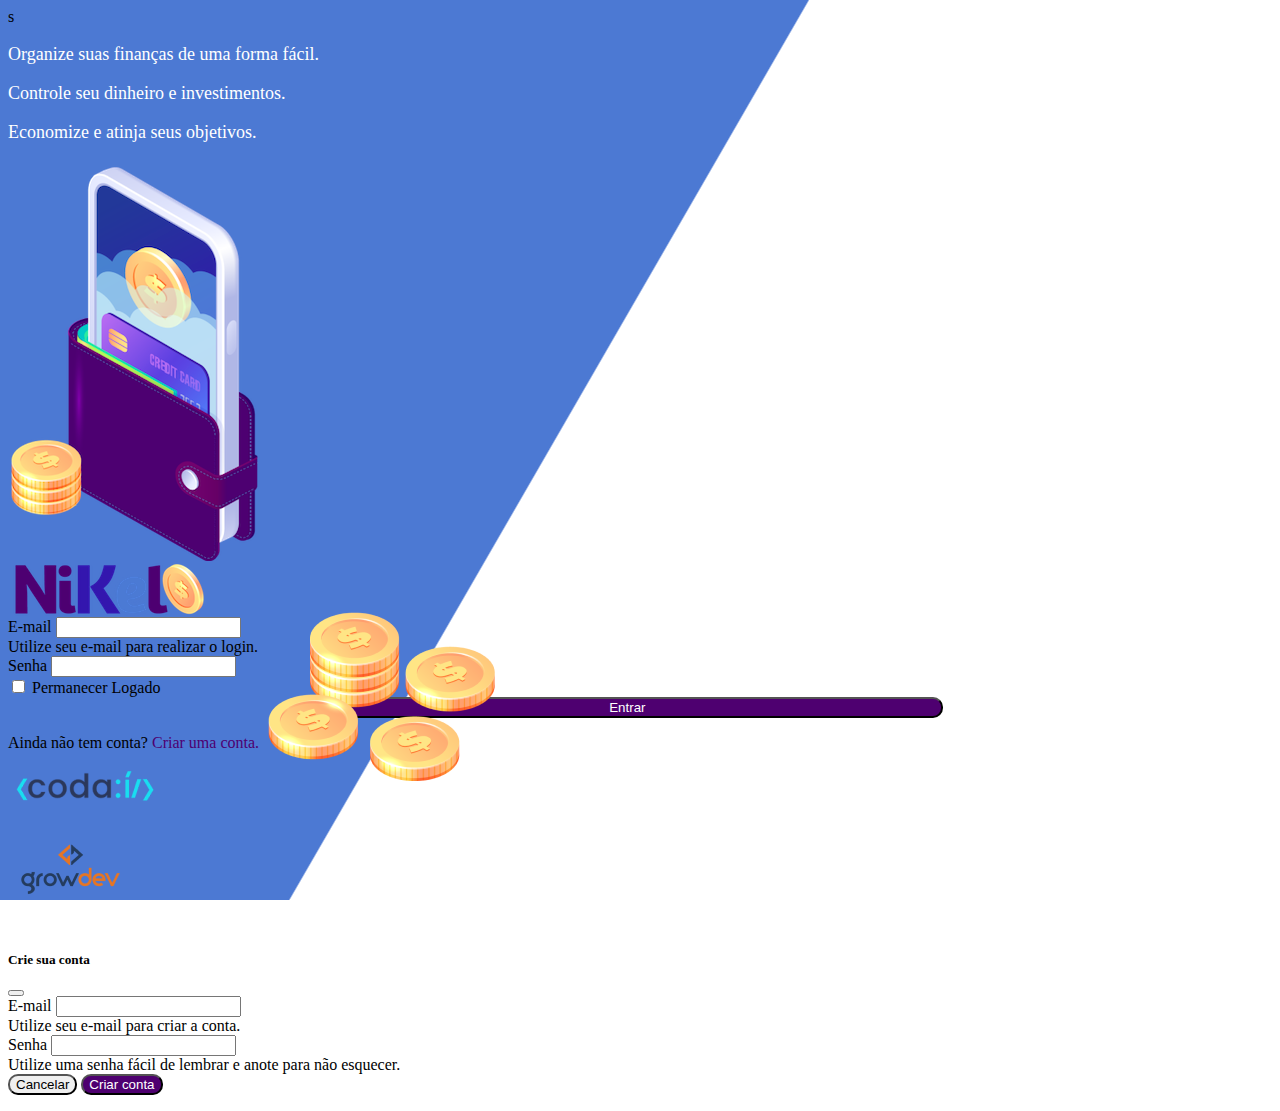
<file: index.html>
s<!DOCTYPE html>
<html lang="pt">
 <head>
    <meta charset="UTF-8">
    <meta http-equiv="X-UA-Compatible"content="IE=edge">
    <meta name="viewport" content="width=device-width, initial-scale=1.0">
    <title>Nikel</title>
    <link href="https://cdn.jsdelivr.net/npm/bootstrap@5.1.3/dist/css/bootstrap.min.css" rel="stylesheet" 
          integrity="sha384-1BmE4kWBq78iYhFldvKuhfTAU6auU8tT94WrHftjDbrCEXSU1oBoqyl2QvZ6jIW3" crossorigin="anonymous">
    <link rel="stylesheet" href="./css/styles.css">
 </head>
 <body id="login">
    <main>
        <div class="container">
            <div class="row vh-100">
                <div class="col d-flex justify-content-center my-5 flex-column">
                  <div class="text-login">
                    <p>Organize suas finanças de uma forma fácil.</p>
                    <p>Controle seu dinheiro e investimentos.</p>
                    <p>Economize e atinja seus objetivos.</p>
                  </div>
                  <div class="text-center">
                    <img src="./assets/pocket.png" alt="image pocket"class= "img-fluid" srcset="">
                    <img src="./assets/coins.png" alt="image coins"class= "img-fluid d-none d-md-inline coins" srcset="">
                  </div>  
                </div>
                <div class="col d-flex justify-content-center my-5 flex-column">
                   <div class="container">
                    <div class="row">
                        <div class="col">
                            <div class="text-center">
                                <img src="./assets/nikel-logo.png" alt="nikel-logo"class="img-fluid" srcset="">
                            </div>
                        </div>
                    </div>
                    <div class="row">
                        <div class="col">
                            <form id="login-form">
                                <div class="mb-3">
                                  <label for="email-input" class="form-label">E-mail</label>
                                  <input type="email" class="form-control" id="email-input" aria-describedby="emailHelp">
                                  <div id="emailHelp" class="form-text">Utilize seu e-mail para realizar o login.</div>
                                </div>
                                <div class="mb-3">
                                  <label for="password-input" class="form-label">Senha</label>
                                  <input type="password" class="form-control" id="password-input">
                                </div>
                                <div class="mb-3 form-check">
                                  <input type="checkbox" class="form-check-input" id="session-check">
                                  <label class="form-check-label" for="session-check">Permanecer Logado</label>
                                </div>
                                <button type="submit" class="btn button-login">Entrar</button>
                            </form>
                        </div>
                        <div class="row">
                            <div class="col">
                                <p id="Link-conta" class="text-center mt-2 form-text" data-bs-toggle="modal"
                                  data-bs-target="#register-modal">Ainda não tem conta? 
                                  <span class="link-default"> Criar uma conta.</span></p>
                            </div>
                        </div>
                        <div>
                            <div class="row">
                                <div class="col">
                                    <div class="text-center mt-5">
                                        <img src="./assets/codai-logo.png" alt="logo codai"class="img-fluid" srcset="">
                                    </div>
                                </div>
                            </div>
                        </div>
                        <div>
                            <div class="row">
                                <div class="col">
                                    <div class="text-center">
                                        <img src="./assets/growdev-logo.png" alt="logo growdev"class="img-fluid" srcset="">
                                    </div>
                                </div>
                            </div>
                        </div>
                    </div>
                   </div>
                </div>
            </div>
        </div>
       
  
  <!-- Modal -->
  <div class="modal fade" id="register-modal" tabindex="-1" aria-labelledby="exampleModalLabel" aria-hidden="true">
    <div class="modal-dialog">
      <div class="modal-content">
        <div class="modal-header">
          <h5 class="modal-title" id="exampleModalLabel">Crie sua conta</h5>
          <button type="button" class="btn-close" data-bs-dismiss="modal" aria-label="Close"></button>
        </div>
        <form id="create-form">
          <div class="modal-body">
            
                <div class="mb-3">
                  <label for="email-create-input" class="form-label">E-mail</label>
                  <input type="email" class="form-control" id="email-create-input" aria-describedby="emailHelp" required>
                  <div id="emailHelp" class="form-text">Utilize seu e-mail para criar a conta.</div>
                </div>

                <div class="mb-3">
                  <label for="password-create-input" class="form-label">Senha</label>
                  <input type="password" class="form-control" id="password-create-input" required>
                  <div id="emailHelp" class="form-text">Utilize uma senha fácil de lembrar e anote para não esquecer.</div>
                </div>
        </div>
        <div class="modal-footer">
          <button type="button" class="btn btn-secondary button-cancel" data-bs-dismiss="modal">Cancelar</button>
          <button type="submit" class="btn button-default">Criar conta</button>
        </div>
        </form>
      </div>
    </div>
   </div>
    </main>

    <script src="https://cdn.jsdelivr.net/npm/bootstrap@5.1.3/dist/js/bootstrap.bundle.min.js" integrity="sha384-ka7Sk0Gln4gmtz2MlQnikT1wXgYsOg+OMhuP+IlRH9sENBO0LRn5q+8nbTov4+1p" crossorigin="anonymous"></script>
    <script src="js/index.js"></script>

</body>
</html>
</file>
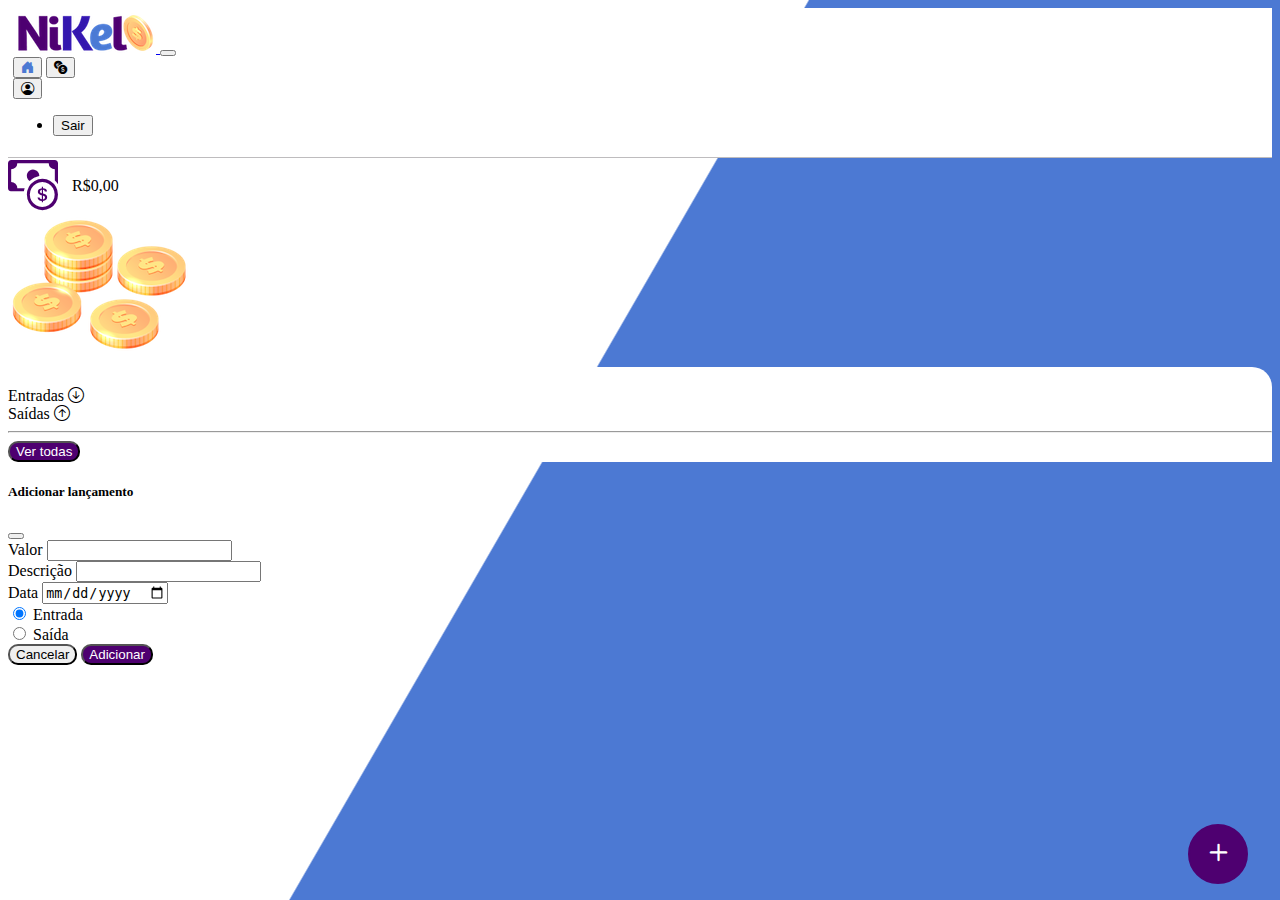
<file: home.html>
<!DOCTYPE html>
<html lang="pt">
<head>
  <meta charset="UTF-8">
  <meta http-equiv="X-UA-Compatible"content="IE=edge">
  <meta name="viewport" content="width=device-width, initial-scale=1.0">
  <title>Nikel - Home</title>
  <link href="https://cdn.jsdelivr.net/npm/bootstrap@5.1.3/dist/css/bootstrap.min.css" rel="stylesheet" integrity="sha384-1BmE4kWBq78iYhFldvKuhfTAU6auU8tT94WrHftjDbrCEXSU1oBoqyl2QvZ6jIW3" crossorigin="anonymous">
  <link rel="stylesheet" href="https://cdn.jsdelivr.net/npm/bootstrap-icons@1.10.5/font/bootstrap-icons.css">
  <link rel="stylesheet" href="./css/styles.css">
</head>
<body id="app">
    <header>
        <nav class="navbar navbar-expand navbar-light bg-whithe">
            <div class="container-fluid">
              <a class="navbar-brand" href="#">
                <img src="./assets/nikel-small-logo.png" alt="logo nikel" class="img-fluid" srcset="">
              </a>
              <button class="navbar-toggler" type="button" data-bs-toggle="collapse" data-bs-target="#navbarSupportedContent" aria-controls="navbarSupportedContent" aria-expanded="false" aria-label="Toggle navigation">
                <span class="navbar-toggler-icon"></span>
              </button>
              <div class="collapse navbar-collapse justify-content-end" id="navbarSupportedContent">
               <div class="d-flex menu">
                 <a href="home.html"><button class="btn" type="button"><i class="bi bi-house-door-fill fs-4 color-secondary"></i></button></a>
                 <a href="transactions.html"><button class="btn" type="button"><i class="bi bi-currency-exchange fs-4"></i></bi></button></a>
                  
                 <div class="dropdown">
                    <button class="btn" type="button" id="dropdownMenuButton1" data-bs-toggle="dropdown" aria-expanded="false">
                        <i class="bi bi-person-circle fs-4"></i>
                    </button>
                    <ul class="dropdown-menu logout" aria-labelledby="dropdownMenuButton1">
                      <li><button class="dropdown-item" id="button-logout">Sair</button></li>
                    </ul>
                  </div>
                </div>
                
              </div>
            </div>
          </nav>
    </header>
    <main>
        <div class="container-lg">
            <div class="row">
                <div class="col d-flex mt-4 justify-content-start align-items-center">
                    <i class="bi bi-cash-coin color-primary icon-detail"></i>
                    <span class="fs-2" id="total">R$0,00</span>
                 </div>
                    <div class="col d-flex mt-4 justify-content-end">
                    <div class="text-center">
                        <img src="assets/coins-small.png" alt="image coins" srcset="">
                    </div>
                 </div>  
            </div>
            <div class="row">
                <div class="col-12 info shadow-lg">
                    <div class="container">
                        <div class="row">
                            <div class="col-6">
                               <Span class="fs-4">Entradas <i class="bi bi-arrow-down-circle fs-2 align-middle"></i></Span> 
                             </div>
                             <div class="col-6">
                               <span class="fs-4">Saídas <i class="bi bi-arrow-up-circle fs-2 align-middle"></i></span>  
                             </div>
                             <div class="col-12 mg-2">
                                <hr>
                            </div>
                         </div>
                         <div class="row">
                            <div class="col-6">
                                <div class="container p-0" id="cash-in-list">
                                    
                                </div>
                            </div>
                            <div class="col-6">
                                <div class="container p-0" id="cash-out-list">
                                    
                                </div>

                            </div>
                            <div class="col-12 mb-4">
                                <button type="button" class="btn button-default" id="transactions-button"> Ver todas</button>
                            </div>
                         </div>
                    </div>
                </div>
            </div>
            <button class="btn button-float" data-bs-toggle="modal"
            data-bs-target="#transaction-modal"> <i class="bi bi-plus"></i></button>
        </div>

         <!-- Modal -->
  <div class="modal fade" id="transaction-modal" tabindex="-1" aria-labelledby="exampleModalLabel" aria-hidden="true">
    <div class="modal-dialog">
      <div class="modal-content">
        <div class="modal-header">
          <h5 class="modal-title" id="exampleModalLabel">Adicionar lançamento</h5>
          <button type="button" class="btn-close" data-bs-dismiss="modal" aria-label="Close"></button>
        </div>
        <form id="trasaction-form">
        <div class="modal-body">
            
                <div class="mb-3">
                  <label for="value-input" class="form-label">Valor</label>
                  <input type="number" step="any" class="form-control" id="value-input" 
                  aria-describedby="emailHelp" required> 
                </div>

                <div class="mb-3">
                  <label for="description-input" class="form-label">Descrição</label>
                  <input type="text" class="form-control" id="description-input" required>
                  
        </div>
                <class="mb-3">
            <label for="date-input" class="form-label">Data</label>
            <input type="date" class="form-control" id="date-input" required>
               
          <div class="mb-3">
            <div class="form-check form-check-inline">
                <input class="form-check-input" type="radio" name="type-input" id="inlineRadio1" value="1" checked>
                <label class="form-check-label" for="inlineRadio1">Entrada</label>
              </div>
              <div class="form-check form-check-inline">
                <input class="form-check-input" type="radio" name="type-input" id="inlineRadio2" value="2">
                <label class="form-check-label" for="inlineRadio2">Saída</label>
              </div>
          </div>
           </div>
        <div class="modal-footer">
          <button type="button" class="btn btn-secondary button-cancel" data-bs-dismiss="modal">Cancelar</button>
          <button type="submit" class="btn button-default">Adicionar</button>
        </div>
        </form>
      </div>
    </div>
  </div>
    </main>

    <script src="https://cdn.jsdelivr.net/npm/bootstrap@5.1.3/dist/js/bootstrap.bundle.min.js" integrity="sha384-ka7Sk0Gln4gmtz2MlQnikT1wXgYsOg+OMhuP+IlRH9sENBO0LRn5q+8nbTov4+1p" crossorigin="anonymous"></script>
    <script src="/js/home.js"></script>
  </body>
</html>
</file>
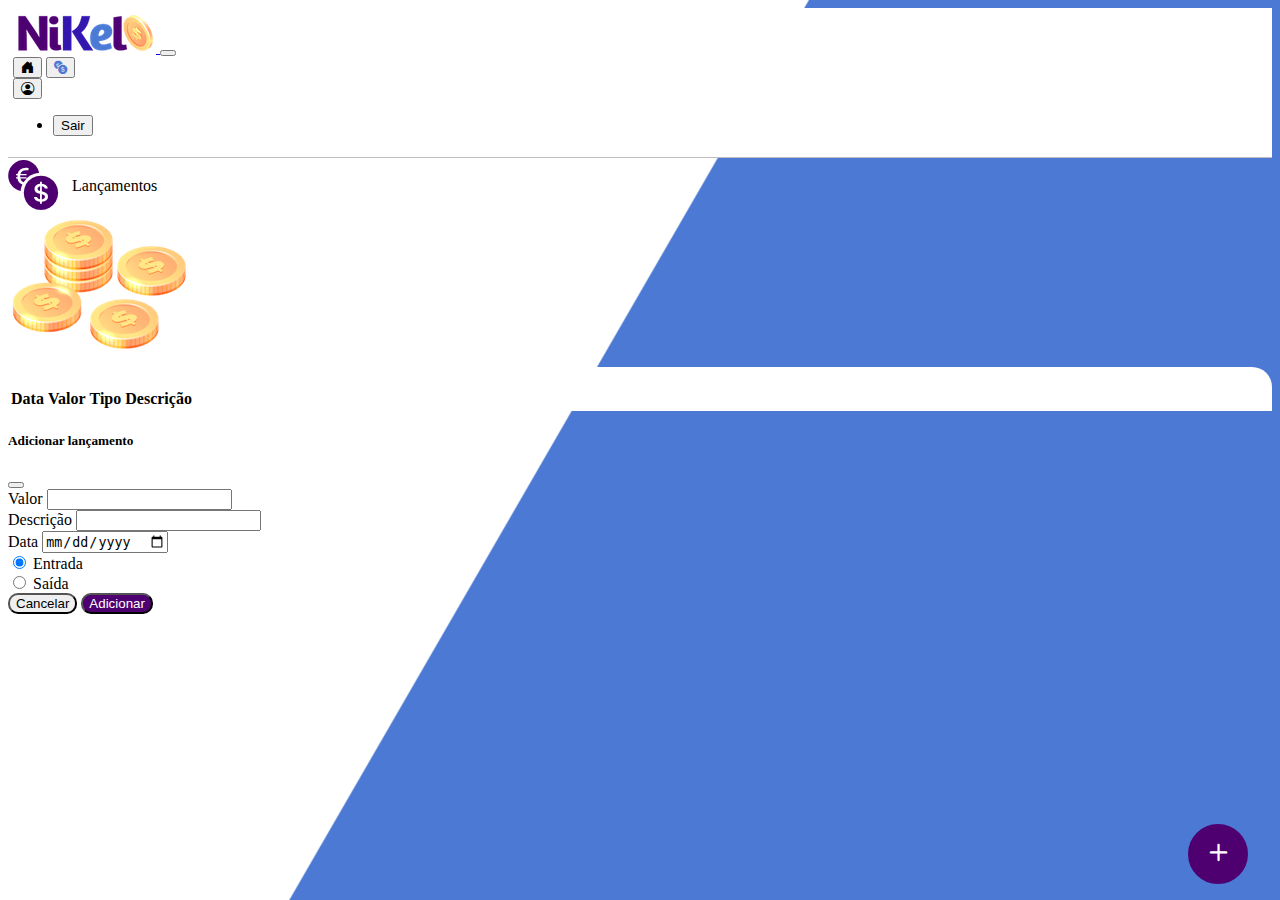
<file: transactions.html>
<!DOCTYPE html>
<html lang="pt">
<head>
    <meta charset="UTF-8">
    <meta http-equiv="X-UA-Compatible"content="IE=edge">
    <meta name="viewport" content="width=device-width, initial-scale=1.0">
    <title>Nikel - Lançamentos</title>
    <link href="https://cdn.jsdelivr.net/npm/bootstrap@5.1.3/dist/css/bootstrap.min.css" rel="stylesheet" integrity="sha384-1BmE4kWBq78iYhFldvKuhfTAU6auU8tT94WrHftjDbrCEXSU1oBoqyl2QvZ6jIW3" crossorigin="anonymous">
    <link rel="stylesheet" href="https://cdn.jsdelivr.net/npm/bootstrap-icons@1.10.5/font/bootstrap-icons.css">
    <link rel="stylesheet" href="./css/styles.css"
</head>
<body id="app">
    <header>
        <nav class="navbar navbar-expand navbar-light bg-whithe">
            <div class="container-fluid">
              <a class="navbar-brand" href="#">
                <img src="./assets/nikel-small-logo.png" alt="logo nikel" class="img-fluid" srcset="">
              </a>
              <button class="navbar-toggler" type="button" data-bs-toggle="collapse" data-bs-target="#navbarSupportedContent" aria-controls="navbarSupportedContent" aria-expanded="false" aria-label="Toggle navigation">
                <span class="navbar-toggler-icon"></span>
              </button>
              <div class="collapse navbar-collapse justify-content-end" id="navbarSupportedContent">
               <div class="d-flex menu">
                 <a href="home.html"><button class="btn" type="button"><i class="bi bi-house-door-fill fs-4"></i></button></a>
                 <a href="transactions.html"><button class="btn" type="button"><i class="bi bi-currency-exchange fs-4 color-secondary"></i></bi></button></a>
                  
                 <div class="dropdown">
                    <button class="btn" type="button" id="dropdownMenuButton1" data-bs-toggle="dropdown" aria-expanded="false">
                        <i class="bi bi-person-circle fs-4"></i>
                    </button>
                    <ul class="dropdown-menu logout" aria-labelledby="dropdownMenuButton1">
                      <li><button class="dropdown-item" id="button-logout">Sair</button></li>
                    </ul>
                  </div>
                </div>
                
              </div>
            </div>
          </nav>
    </header>
    <main>
         <div class="container-lg">
            <div class="row">
                <div class="col d-flex mt-4 justify-content-start align-items-center">
                    <i class="bi bi-currency-exchange color-primary icon-detail"></i>
                    <span class="fs-2">Lançamentos</span>
                 </div>
                    <div class="col d-flex mt-4 justify-content-end">
                    <div class="text-center">
                        <img src="assets/coins-small.png" alt="image coins" srcset="">
                    </div>
                 </div>  
            </div>
            <div class="row">
                <div class="col-12 info shadow-lg">
                    <div class="container">
                        <div class="row">
                            <div class="col">
                               <table class="table">
                                <thead>
                                  <tr>
                                    <th scope="col">Data</th>
                                    <th scope="col">Valor</th>
                                    <th scope="col">Tipo</th>
                                    <th scope="col">Descrição</th>
                                  </tr>
                                </thead>
                                <tbody id="transactions-list">
                                 
                                </tbody>
                              </table>
                            </div>

                            </div>
                         </div>
                    </div>
                </div>
                <button class="btn button-float" data-bs-toggle="modal"
            data-bs-target="#transaction-modal"> <i class="bi bi-plus"></i></button>
          </div>
            
        

        <!-- Modal -->
  <div class="modal fade" id="transaction-modal" tabindex="-1" aria-labelledby="exampleModalLabel" aria-hidden="true">
    <div class="modal-dialog">
      <div class="modal-content">
        <div class="modal-header">
          <h5 class="modal-title" id="exampleModalLabel">Adicionar lançamento</h5>
          <button type="button" class="btn-close" data-bs-dismiss="modal" aria-label="Close"></button>
        </div>
        <form id="trasaction-form">
        <div class="modal-body">
            
                <div class="mb-3">
                  <label for="value-input" class="form-label">Valor</label>
                  <input type="number" step="any" class="form-control" id="value-input" 
                  aria-describedby="emailHelp"> 
                </div>

                <div class="mb-3">
                  <label for="description-input" class="form-label">Descrição</label>
                  <input type="text" class="form-control" id="description-input">
                  
        </div>
                <class="mb-3">
            <label for="date-input" class="form-label">Data</label>
            <input type="date" class="form-control" id="date-input">
               
          <div class="mb-3">
            <div class="form-check form-check-inline">
                <input class="form-check-input" type="radio" name="type-input" id="inlineRadio1" value="1" checked>
                <label class="form-check-label" for="inlineRadio1">Entrada</label>
              </div>
              <div class="form-check form-check-inline">
                <input class="form-check-input" type="radio" name="type-input" id="inlineRadio2" value="2">
                <label class="form-check-label" for="inlineRadio2">Saída</label>
              </div>
          </div>
           </div>
        <div class="modal-footer">
          <button type="button" class="btn btn-secondary button-cancel" data-bs-dismiss="modal">Cancelar</button>
          <button type="submit" class="btn button-default">Adicionar</button>
        </div>
        </form>
      </div>
    </div>
  </div>
    </main>

    <script src="https://cdn.jsdelivr.net/npm/bootstrap@5.1.3/dist/js/bootstrap.bundle.min.js" integrity="sha384-ka7Sk0Gln4gmtz2MlQnikT1wXgYsOg+OMhuP+IlRH9sENBO0LRn5q+8nbTov4+1p" crossorigin="anonymous"></script>
    <script src="./js/transactions.js"></script>
  </body>
</html>
</file>
<file: css/styles.css>
#login {
    background: linear-gradient(120deg, #4c79d3 44.9%, #ffffff 45% ) no-repeat fixed;
}

#app {
    background: linear-gradient(120deg, #ffffff 44.9%, #4c79d3 45% ) no-repeat fixed;
}

header {
    border-bottom: 1px solid #bebcbe;
    padding: 5px;
    background-color: #ffffff;  
}




.color-primary {
    color:#4e0070

}

.icon-detail {
    font-size: 50px;
    margin-right: 10px;
    vertical-align: middle;


}

.info {
    background-color: #ffffff;
    border-radius: 20px 20px 0px 0px;
    padding: 20px 0px 0px;

}
.color-secondary {
    color:#4c79d3

}
.text-login{
    color: #ffffff;
    font-size: 18px;
    font-weight: 500;
}

.coins {
    position: absolute;
    bottom: 100px;
}

.button-login {
    border-radius: 10px;
    background-color: #4e0070;
    color: #ffffff;
    width: 50%;
    margin: 0 24%;
    
}
 .button-default {
    border-radius: 10px;
    background-color: #4e0070;
    color: #ffffff;
}

.button-float {
    border-radius: 100%;
    height: 60px;
    width: 60px;
    position: fixed;
    padding: 0!important;
    bottom: 1rem;
    right: 2rem;
    font-size: 35px;
    border: 2px solid #4e0070;
    background-color: #4e0070;
    color: #ffffff;
    
}

.button-float:hover {
    border: 2px solid #4c79d3;
    background-color: #ffffff;
    color: #4c79d3;
}

.button-cancel {
    border-radius: 10px;
}
.button-login:hover, .button-default:hover {
    background-color: #4c79d3;
    color: #ffffff;
}

.link-default {
    color:#4e0070;
    cursor: pointer;
}

.link-default:hover {
    color:#4e0070;
    cursor: pointer;
}

.link-default:hover{
    color: #4c79d3;
}

.logout {
    min-width: 5rem !important;
}

.menu {
    margin-right: 20px;
}
</file>
